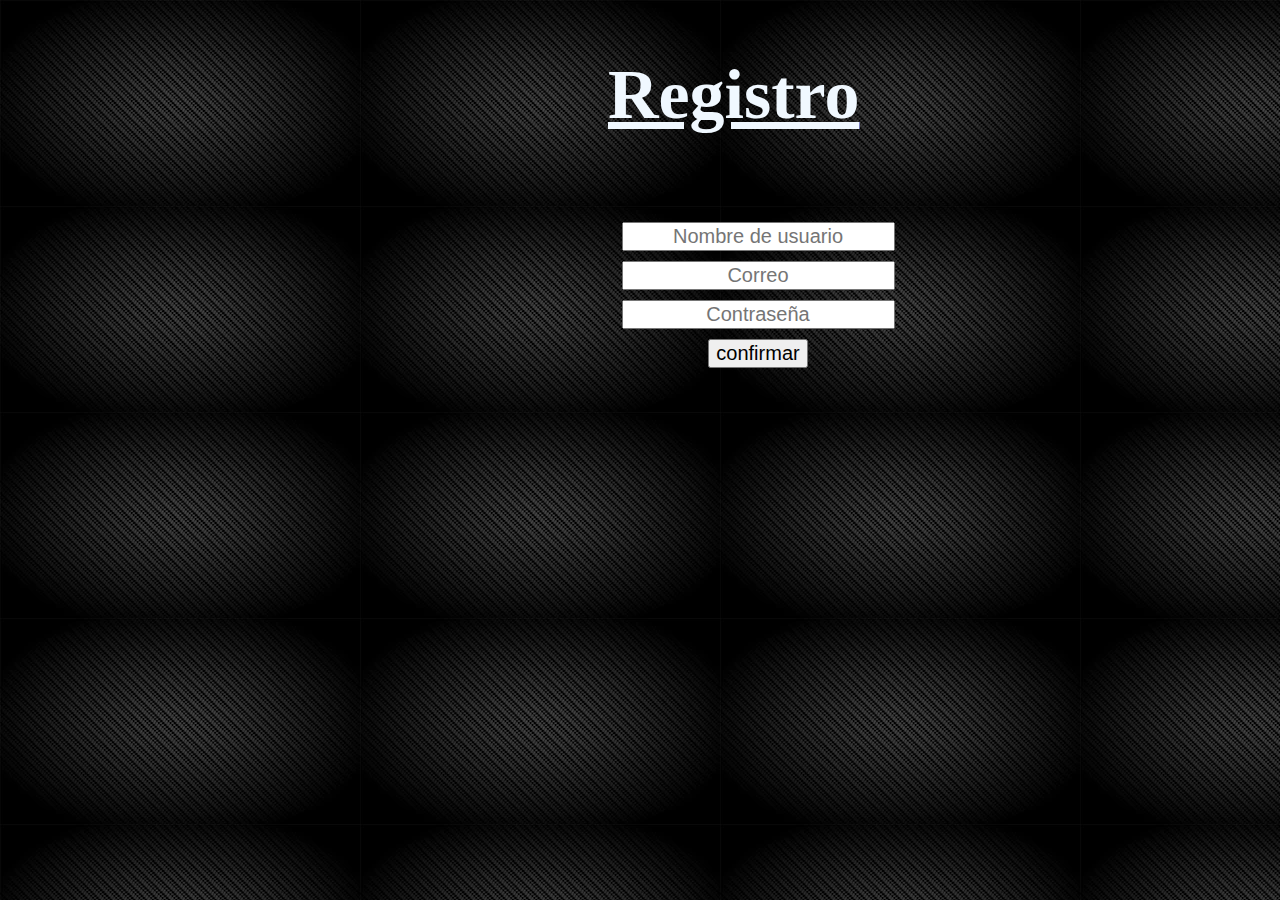
<file: registro/index.html>
<!DOCTYPE html>
<html lang="en">
<head>
    <meta charset="UTF-8">
    <meta http-equiv="X-UA-Compatible" content="IE=edge">
    <meta name="viewport" content="width=device-width, initial-scale=1.0">
<link rel="stylesheet" href="style.css">
    <title>registro</title>
</head>
<body>
    <div class="Registro">
       <a href="../index.html"> <h1>Registro</h1></a> 
    </div>
    
    <div class="Registro-usuario">
        <form class="post" >
     
          <input type="text" required placeholder="Nombre de usuario" > 
          <input type="text" id="email" required placeholder="Correo" >
         <input type="password" name="password" id="password" required placeholder="Contraseña"> 
           <input type="submit" value="confirmar" title="Registrar cuenta"  ><a href="../index.html"></a> 
        </form>
     
     </div>


</body>
</html>
</file>
<file: registro/style.css>
body{
    background-image:url(../asset/fondo-patron-textura-fibra-carbono-negro_1017-33436.webp);

}
.Registro{
    
    display: flex;

 width: 100%;

}
h1{
    color: aliceblue;
    font-size: 70px;
padding-left: 600px;
text-decoration:underline;

}
.Registro-usuario{
    display: flex;
    flex-direction: column;
    
width: 300px;
padding-left: 600px;
}
.post{
    display: flex;
    flex-wrap: wrap;
    flex-direction: column;
    justify-content: center;
    font-size: 3000px;
    align-items: center;
    text-align: center;
    gap: 10px;
    padding-top: 40px;
}

.post input{
    font-size: 20px;
 text-align: center;
}
</file>
